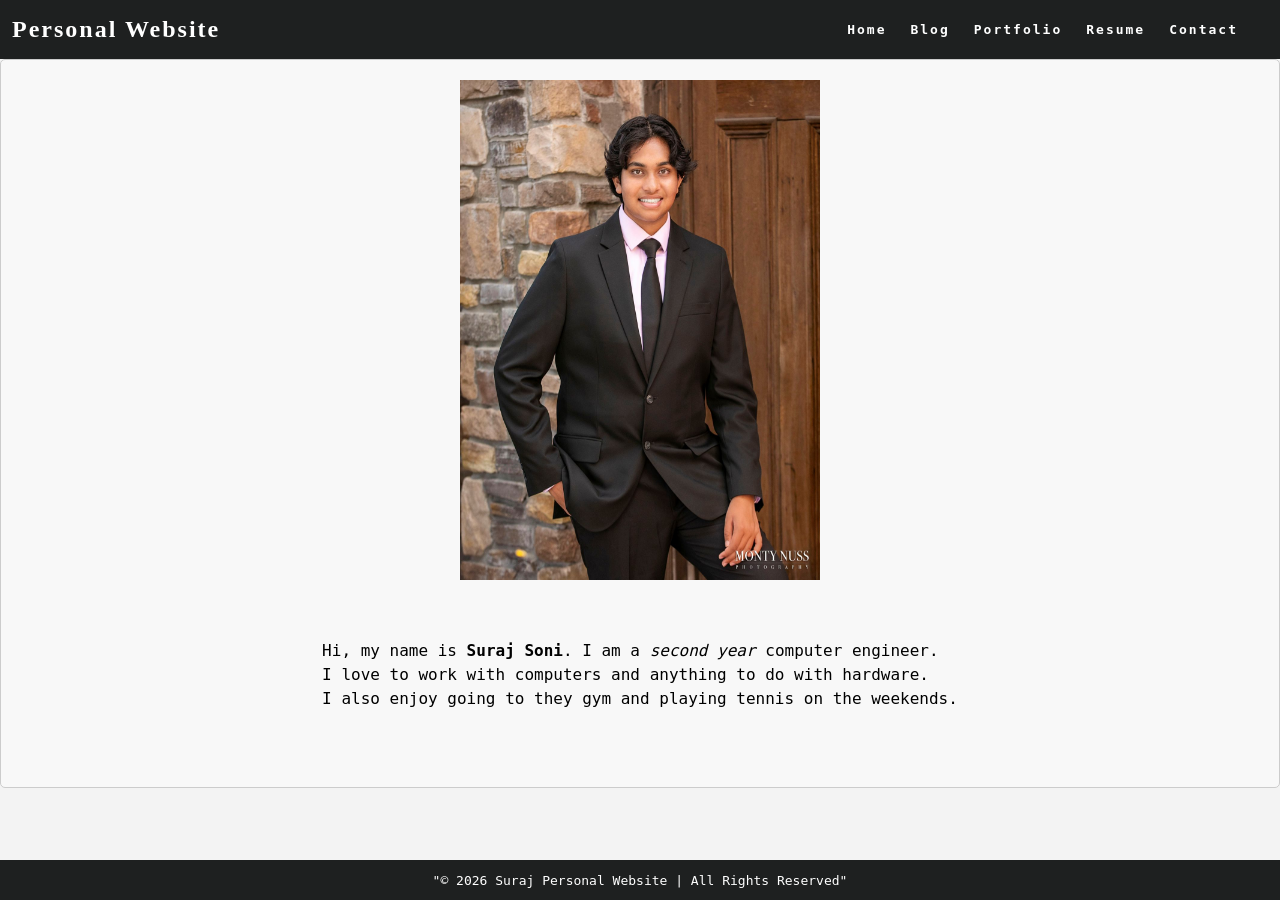
<file: index.html>
<!doctype html>
<html>
  <head>
    <title>Suraj Personal Website</title>
    <link rel="stylesheet" href="styles.css" />
  </head>
  <body>
    <nav class="navbar">
        <h1 class="logo">
            <a href="index.html">Personal Website</a>
        </h1>
        <ul  class = "nav-list">
            <li><a href="index.html">Home</a></li>
            <li><a href="blog.html">Blog</a></li>
            <li><a href="portfolio.html">Portfolio</a></li>
            <li><a href="resume.html">Resume</a></li>
            <li><a href="contact.html">Contact</a></li>
        </ul>
    </nav>
    
    <div class = "about">
       <div class = "about-img"><img src="images\Suraj_Monty.jpeg" alt="A picture of me!" width = "360" height = "500"></div>
       <div class = "about-text">    
        <main>
            <p> Hi, my name is <strong>Suraj Soni</strong>. I am a <em>second year</em> computer engineer. <br>
                I love to work with computers and anything to do with hardware. <br> I also enjoy going to they gym and playing tennis on the weekends.
            </p>
        </main>
       </div>
    </div>


    </body>
    <footer class="footer">
         "© 2026 Suraj Personal Website | All Rights Reserved"
    </footer>
  </body>
</html>
</file>
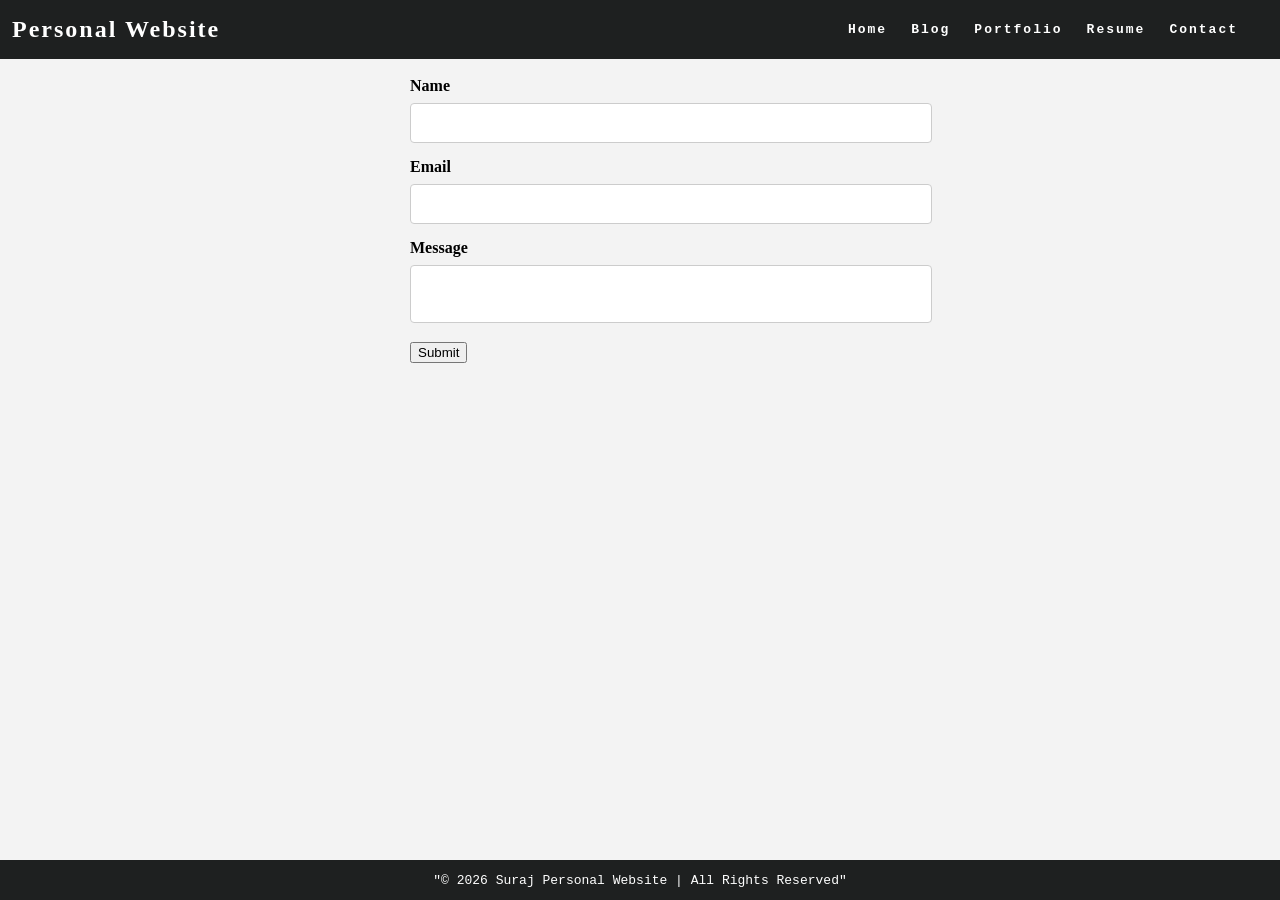
<file: contact.html>
<!doctype html>
<html>
  <head>
    <title>Suraj Personal Website</title>
    <link rel="stylesheet" href="styles.css" />
  </head>
  <body>
    <nav class="navbar">
        <h1 class="logo">
            <a href="index.html">Personal Website</a>
        </h1>
        <ul  class = "nav-list">
            <li><a href="index.html">Home</a></li>
            <li><a href="blog.html">Blog</a></li>
            <li><a href="portfolio.html">Portfolio</a></li>
            <li><a href="resume.html">Resume</a></li>
            <li><a href="contact.html">Contact</a></li>
        </ul>
    </nav>
    <h1></h1>
    <main>
        <form id="contact-form">
            <label for="name">Name</label>
            <input type="text" id="name" name="name"><br>

            <label for="email">Email</label>
            <input type="email" id="email" name="email"><br>

            <label for="message">Message</label>
            <textarea id="message" name="message"></textarea><br>

            <input type="submit" value="Submit">
        </form>
    </main>
    <footer class="footer">
         "© 2026 Suraj Personal Website | All Rights Reserved"
    </footer>
  </body>
</html>
</file>
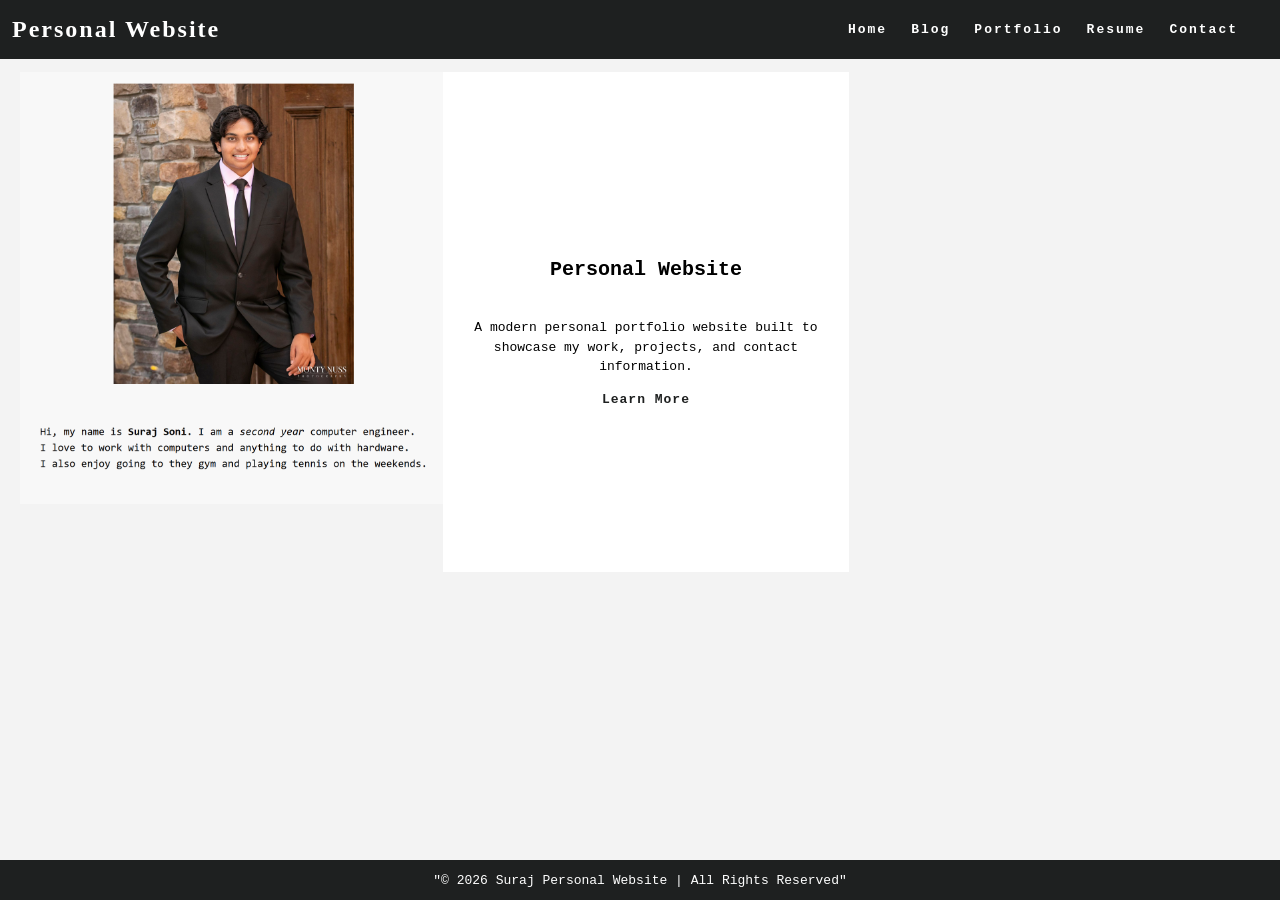
<file: portfolio.html>
<!doctype html>
<html>
  <head>
    <title>Suraj Personal Website</title>
    <link rel="stylesheet" href="styles.css" />
  </head>
  <body>
    <nav class="navbar">
      <h1 class="logo">
        <a href="index.html">Personal Website</a>
      </h1>
      <ul class="nav-list">
        <li><a href="index.html">Home</a></li>
        <li><a href="blog.html">Blog</a></li>
        <li><a href="portfolio.html">Portfolio</a></li>
        <li><a href="resume.html">Resume</a></li>
        <li><a href="contact.html">Contact</a></li>
      </ul>
    </nav>
    <main>
      <div class="project">
        <a href="index.html">
          <img
            src="images\Personal_web.png"
            alt="Personal website homepage preview"
            width="423"
            height="432"
          />
        </a>
        <div class="project-details">
          <p class="project-name">Personal Website</p>
          <p class="project-description">
            A modern personal portfolio website built to showcase my work,
            projects, and contact information.
          </p>
          <a href="index.html">Learn More</a>
        </div>
      </div>
    </main>
    <footer class="footer">
      "© 2026 Suraj Personal Website | All Rights Reserved"
    </footer>
  </body>
</html>
</file>
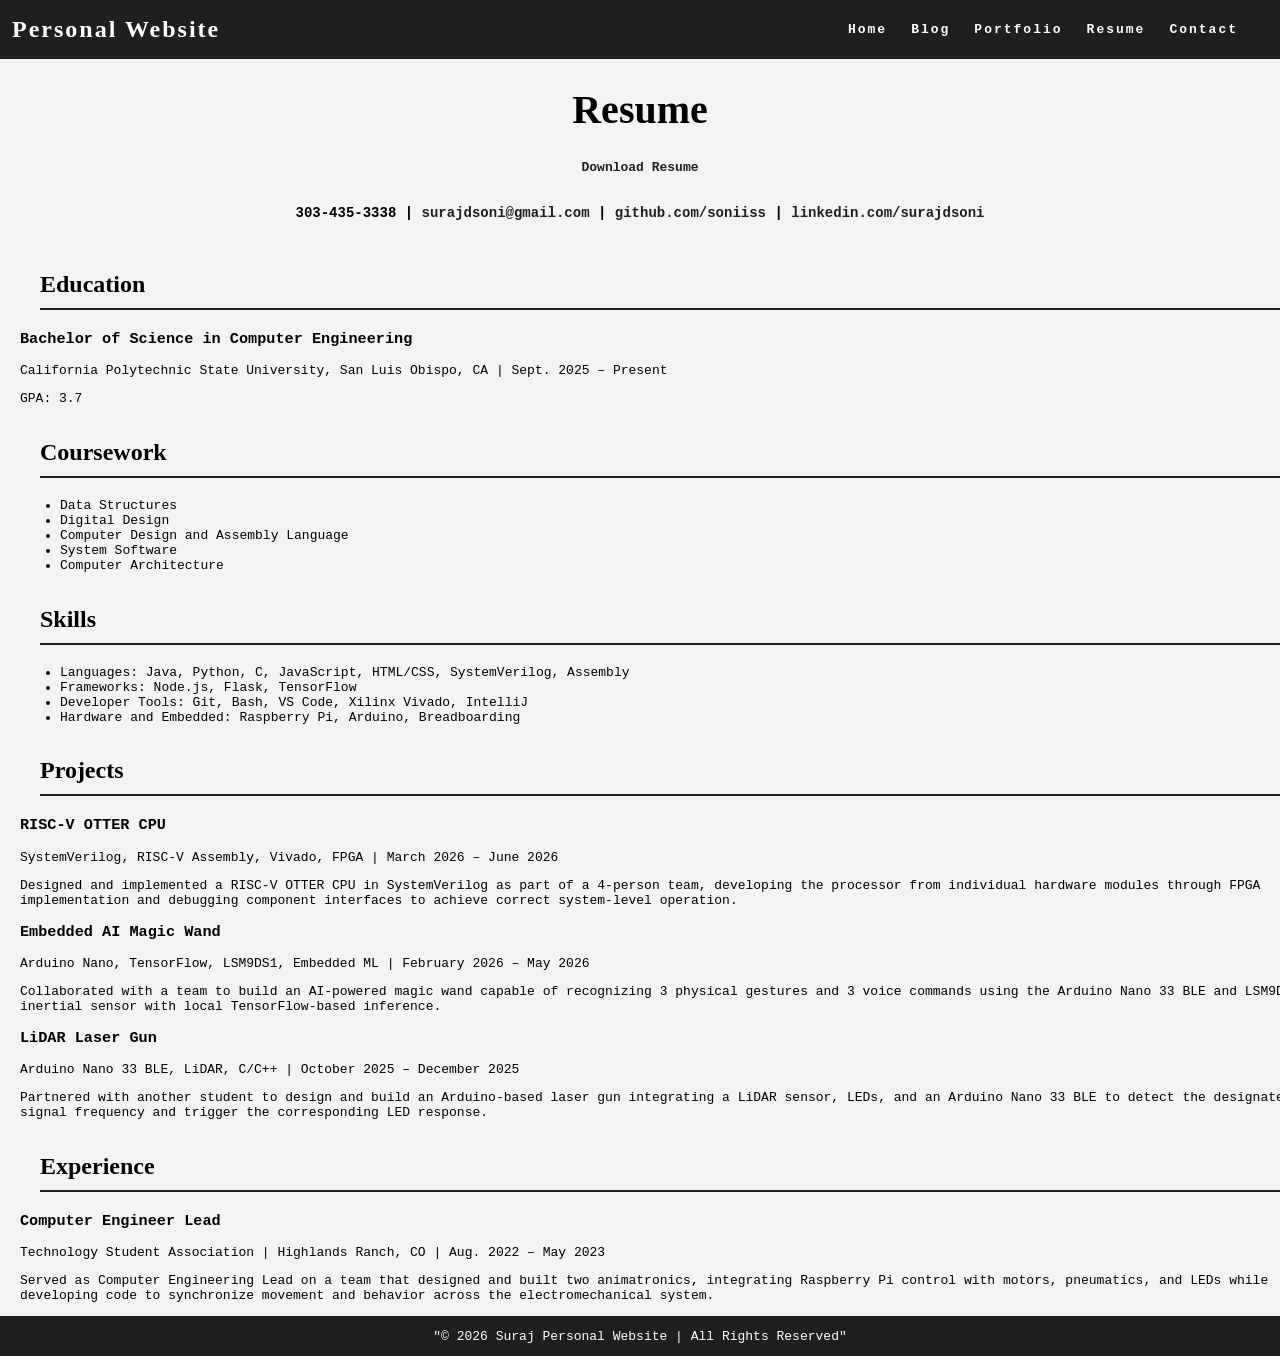
<file: resume.html>
<!doctype html>
<html>
  <head>
    <title>Suraj Personal Website</title>
    <link rel="stylesheet" href="styles.css" />
  </head>
  <body>
    <nav class="navbar">
      <h1 class="logo">
        <a href="index.html">Personal Website</a>
      </h1>
      <ul class="nav-list">
        <li><a href="index.html">Home</a></li>
        <li><a href="blog.html">Blog</a></li>
        <li><a href="portfolio.html">Portfolio</a></li>
        <li><a href="resume.html">Resume</a></li>
        <li><a href="contact.html">Contact</a></li>
      </ul>
    </nav>
    <div class="resume">
      <h1 class="page-title">Resume</h1>
      <a href="C:\Users\suraj\Downloads\Suraj_Soni_Resume.pdf" download
        >Download Resume</a
      >
      <div class="contact-info">
        <span>303-435-3338</span> |
        <a href="mailto:surajdsoni@gmail.com">surajdsoni@gmail.com</a> |
        <a href="https://github.com/soniiss" target="_blank"
          >github.com/soniiss</a
        >
        |
        <a href="https://www.linkedin.com/in/surajdsoni/" target="_blank"
          >linkedin.com/surajdsoni</a
        >
      </div>
      <main>
        <section class="section">
          <h2 class="section-title">Education</h2>
          <div class="entry">
            <h3 class="entry-title">
              Bachelor of Science in Computer Engineering
            </h3>
            <p class="entry-info">
              California Polytechnic State University, San Luis Obispo, CA |
              Sept. 2025 – Present
            </p>
            <p class="entry-description">GPA: 3.7</p>
          </div>
        </section>
        <section class="section">
          <h2 class="section-title">Coursework</h2>
          <ul class="course-list">
            <li>Data Structures</li>
            <li>Digital Design</li>
            <li>Computer Design and Assembly Language</li>
            <li>System Software</li>
            <li>Computer Architecture</li>
          </ul>
        </section>
        <section class="section">
          <h2 class="section-title">Skills</h2>
          <ul class="skill-list">
            <li>
              Languages: Java, Python, C, JavaScript, HTML/CSS, SystemVerilog,
              Assembly
            </li>
            <li>Frameworks: Node.js, Flask, TensorFlow</li>
            <li>
              Developer Tools: Git, Bash, VS Code, Xilinx Vivado, IntelliJ
            </li>
            <li>Hardware and Embedded: Raspberry Pi, Arduino, Breadboarding</li>
          </ul>
        </section>
        <section class="section">
          <h2 class="section-title">Projects</h2>
          <div class="entry">
            <h3 class="entry-title">RISC-V OTTER CPU</h3>
            <p class="entry-info">
              SystemVerilog, RISC-V Assembly, Vivado, FPGA | March 2026 – June
              2026
            </p>
            <p class="entry-description">
              Designed and implemented a RISC-V OTTER CPU in SystemVerilog as
              part of a 4-person team, developing the processor from individual
              hardware modules through FPGA implementation and debugging
              component interfaces to achieve correct system-level operation.
            </p>
          </div>
          <div class="entry">
            <h3 class="entry-title">Embedded AI Magic Wand</h3>
            <p class="entry-info">
              Arduino Nano, TensorFlow, LSM9DS1, Embedded ML | February 2026 –
              May 2026
            </p>
            <p class="entry-description">
              Collaborated with a team to build an AI-powered magic wand capable
              of recognizing 3 physical gestures and 3 voice commands using the
              Arduino Nano 33 BLE and LSM9DS1 inertial sensor with local
              TensorFlow-based inference.
            </p>
          </div>
          <div class="entry">
            <h3 class="entry-title">LiDAR Laser Gun</h3>
            <p class="entry-info">
              Arduino Nano 33 BLE, LiDAR, C/C++ | October 2025 – December 2025
            </p>
            <p class="entry-description">
              Partnered with another student to design and build an
              Arduino-based laser gun integrating a LiDAR sensor, LEDs, and an
              Arduino Nano 33 BLE to detect the designated signal frequency and
              trigger the corresponding LED response.
            </p>
          </div>
        </section>
        <section class="section">
          <h2 class="section-title">Experience</h2>
          <div class="entry">
            <h3 class="entry-title">Computer Engineer Lead</h3>
            <p class="entry-info">
              Technology Student Association | Highlands Ranch, CO | Aug. 2022 –
              May 2023
            </p>
            <p class="entry-description">
              Served as Computer Engineering Lead on a team that designed and
              built two animatronics, integrating Raspberry Pi control with
              motors, pneumatics, and LEDs while developing code to synchronize
              movement and behavior across the electromechanical system.
            </p>
          </div>
        </section>
      </main>
    </div>
    <footer class="footer">
      "© 2026 Suraj Personal Website | All Rights Reserved"
    </footer>
  </body>
</html>
</file>
<file: styles.css>
:root {
  /* variables */
  --cg-black: rgb(30, 32, 32);
  --cg-blue: rgb(36, 94, 255);
  --cg-grey: rgb(243, 243, 243);
  --cg-white: rgb(255, 255, 255);
}

html {
  height: 100%;
}

body {
  background: var(--cg-grey);
  position: relative;
  min-height: 100vh;
  padding: 0;
  margin: 0;
  font-family: monospace;
}

/* CSS for navigation */

.navbar {
  position: -webkit-sticky;
  position: sticky;
  top: 0;
  width: 100%;
  height: 7%;
  z-index: 10;

  display: flex;
  justify-content: space-between;
  align-items: center;
  text-align: center;

  background-color: var(--cg-black);
  color: var(--cg-white);
  padding: 0px 0px;

  /* Debug border */
  /* border: solid red; */
}

.nav-list {
  display: flex;
  flex-direction: row;
  position: relative;
  right: 30px;
  list-style: none;

  /* Debug border */
  /* border: solid blue; */
}

.navbar a {
  color: var(--cg-white);
  font-weight: bold;
  margin: 0 12px;
  text-decoration: none;
  letter-spacing: 2px;

  font-family: monospace;
}

.navbar a:hover {
  color: var(--cg-blue);
  text-decoration: underline;
}

.navbar a:active {
  color: var(--cg-blue);
}

.logo a {
  font-family: Georgia;
}

.logo a:hover {
  text-decoration: None;
}

main {
  padding: 0 20px 40px 20px;
  display: flex;
  flex-direction: column;
  justify-content: flex-start;
  align-items: flex-start;
  width: 100%;
}

.page-title {
  display: flex;
  justify-content: center;
  font-size: 40px;
  font-family: Georgia;
}

/* CSS for portfolio grid */

.project {
  display: flex;
  flex-direction: row;
  max-width: 100%;
  margin: 1em 0 2em 0;

  /* Debug border */
  /* border: 2px solid blue; */
}

.item-link {
  width: 70%;

  /* Debug border */
  /* border: 2px solid red; */
}

.project-image {
  object-fit: cover;
  width: 100%;
  height: 500px;
  flex-basis: 50px;
  flex-grow: 2;

  /* Debug border */
  /* border: 2px solid black; */
}

.project-details {
  display: flex;
  background-color: var(--cg-white);
  width: 30%;
  height: 500px;
  flex-shrink: 1;
  padding: 0 20px;
  margin: 0px;
  line-height: 1.5;
  overflow: scroll;

  flex-direction: column;
  text-align: center;
  justify-content: center;

  /* Debug border */
  /* border: 2px solid green; */
}

.project-details a {
  color: var(--cg-black);
  text-decoration: none;
  font-weight: bold;
  letter-spacing: 1px;
}

.project-details a:hover {
  color: var(--cg-blue);
  text-decoration: underline;
}

.project-details {
  font-weight: lighter;
}

.project-name {
  font-weight: bold;
  font-size: 20px;
}

/* CSS for home page */

.about {
  display: flex;
  align-items: center;
  justify-content: space-between;
  flex-direction: column;
  padding: 20px;
  background-color: #f8f8f8;
  border: 1px solid #ccc;
  border-radius: 5px;
  /* box-shadow: 0 0 10px rgba(0, 0, 0, 0.1); */
}

.about-image img {
  max-width: 300px;
  border-radius: 3px;
  /* box-shadow: 0 0 10px rgba(0, 0, 0, 0.2); */
}

.about-text {
  flex: 1;
  margin-top: 40px;
}

.about-text h2 {
  font-size: 24px;
  margin-bottom: 10px;
}

.about-text p {
  font-size: 16px;
  line-height: 1.5;
}

/* CSS for resume page */

.button {
  background-color: var(--cg-black);
  border: none;
  color: var(--cg-white);

  font-family: monospace;

  padding: 5px 7px;
  text-align: center;

  border-radius: 2px;
}

.button:hover {
  background-color: var(--cg-blue);
}

.resume h2 {
  font-family: Georgia;
  border-bottom: 2px solid var(--cg-black);
  padding-bottom: 10px;
  margin-left: calc(-50vw + 50%);
  margin-right: calc(-50vw + 50%);
  padding-left: calc(50vw - 50% + 20px);
  padding-right: calc(50vw - 50% + 20px);
  width: 100vw;
}

.resume > a {
  display: block;
  text-align: center;
  font-weight: bold;
  margin-bottom: 30px;
  color: var(--cg-black);
  text-decoration: none;
}

.resume > a:hover {
  color: var(--cg-blue);
  text-decoration: underline;
}

.contact-info {
  text-align: center;
  margin-bottom: 30px;
  font-size: 14px;
  width: 100%;
  font-weight: bold;
}

.contact-info a {
  color: var(--cg-black);
  text-decoration: none;
  font-weight: bold;
}

.contact-info a:hover {
  color: var(--cg-blue);
  text-decoration: underline;
}

/* CSS for contact form */

label {
  display: block;
  margin-bottom: 8px;
  font-family: Georgia;
  font-weight: bold;
}

input[type="text"],
input[type="email"],
textarea {
  width: 100%;
  padding: 10px;
  margin-bottom: 15px;
  border: 1px solid #ccc;
  border-radius: 4px;
  font-size: 16px;
  resize: none;
}

/* Add some spacing to the form */
form {
  width: 500px;
  margin: 0 auto;
}

/* CSS for footer */

.footer {
  display: flex;
  justify-content: center;
  align-items: center;
  background-color: var(--cg-black);
  color: var(--cg-white);
  position: absolute;
  bottom: 0;
  width: 100%;
  height: 2.5rem;
}
</file>
